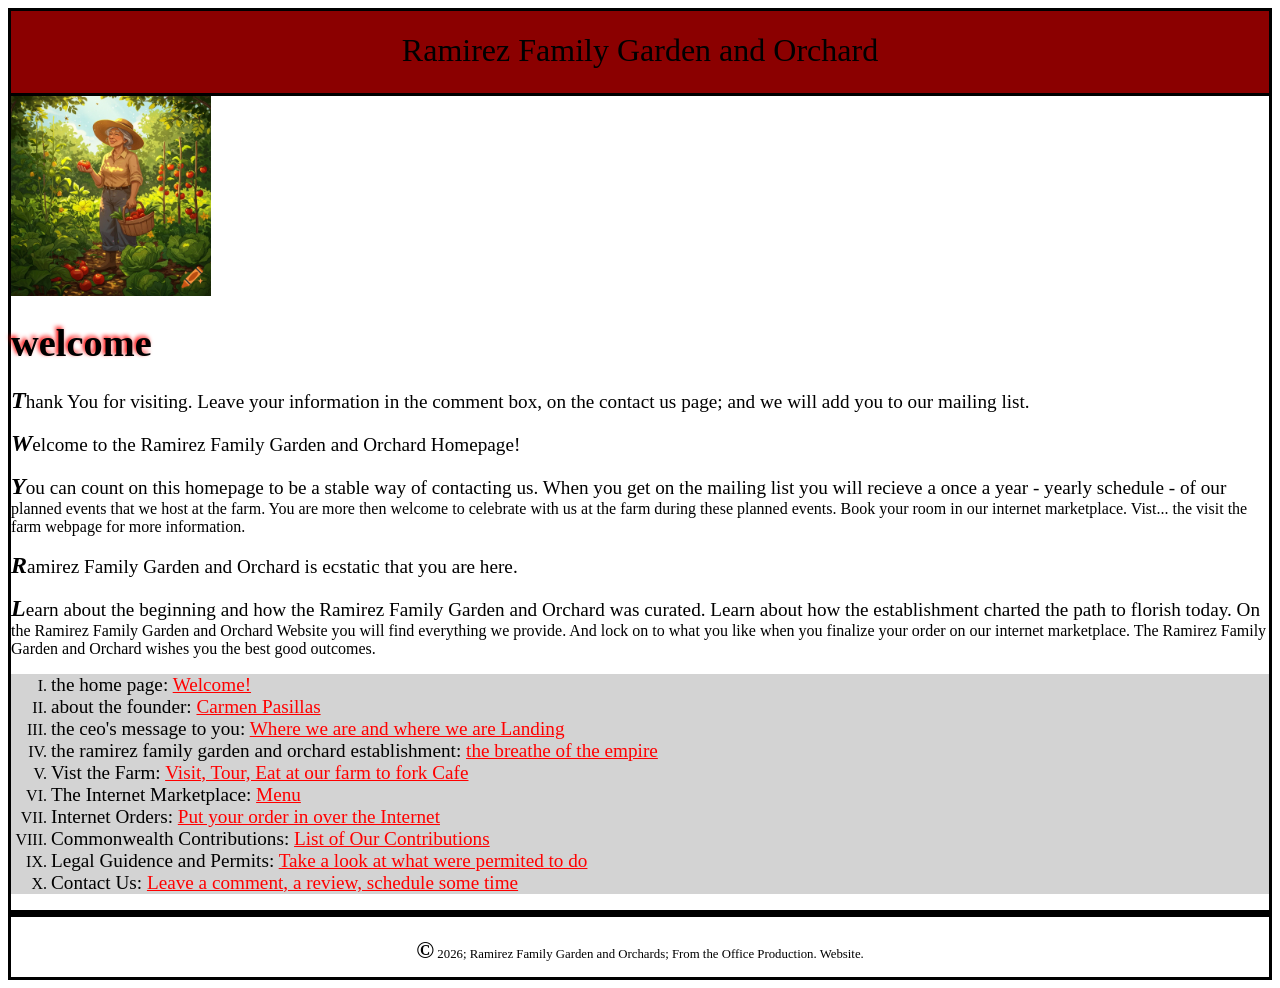
<file: index.html>
<!DOCTYPE html>

<!--
    Description: The Ramirez Family Garden and Orchard' Website
    Author:     Miguel Angel Ramirez
-->

<html lang="en">
<head>
    <meta charset="UTF-8">
    <meta name="viewport" content="width=device-width, initial-scale=1.0">
    <title> Homepage </title>
    <link rel="stylesheet" href="/main.css">
    <link rel="icon" href="officiallogo.png">
    <meta name="description" content="The Ramirez Family and Garden Website">
</head>
<body>
    <header>  
        Ramirez Family Garden and Orchard
    </header>

    <main>
        <img src="images/officiallogo.png" alt=" official logo" height="200" >  
        
        <h1>
            welcome
        </h1>

        
        <p> Thank You for visiting. Leave your information in the comment box, on the contact us page; 
            and we will add you to our mailing list.   
        <p>
        <p> Welcome to the Ramirez Family Garden and Orchard Homepage! 
        <p>
        <p> You can count on this homepage to be a stable way of contacting us. 
            When you get on the mailing list you will recieve a once a year - yearly schedule - 
            of our planned events that we host at the farm. 
            You are more then welcome to celebrate with us at the farm during these planned events.
            Book your room in our internet marketplace. 
            Vist... the visit the farm webpage for more information.
        </p>
        <p>
            Ramirez Family Garden and Orchard is ecstatic that you are here. 
        </p>
        <p> Learn about the beginning and how the Ramirez Family Garden and Orchard was curated. 
            Learn about how the establishment charted the path to florish today.    
            On the Ramirez Family Garden and Orchard Website you will find everything we provide.
            And lock on to what you like when you finalize your order on our internet marketplace.
            The Ramirez Family Garden and Orchard wishes you the best good outcomes. 


        </p>





        <nav>
            <ul>
                <li> the home page: <a href="webpage1thehomepage.html"> Welcome! </a></li>
                <li> about the founder: <a href="webpage2aboutthefounder.html"> Carmen Pasillas </a></li>
                <li> the ceo's message to you: <a href="webpage3theceomessage.html"> Where we are and where we are Landing </a></li>
                <li> the ramirez family garden and orchard establishment: <a href="webpage4theramirezfamilygardenandorchards.html"> the breathe of the empire </a></li>
                <li> Vist the Farm: <a href="webpage5visittheramirezfamilygardenandorchardsfarm.html"> Visit, Tour, Eat at our farm to fork Cafe </a></li>
                <li> The Internet Marketplace: <a href="webpage6productandmerchandise.html"> Menu </a></li>
                <li> Internet Orders: <a href="webpage7purchaseontheinternetmarketplace.html"> Put your order in over the Internet </a></li>
                <li> Commonwealth Contributions: <a href="webpage8donationsandcharitypage.html"> List of Our Contributions </a></li>
                <li> Legal Guidence and Permits: <a href="webpage9legalguidence.html"> Take a look at what were permited to do </a></li>
                <li> Contact Us: <a href="webpage10thecontactuspage.html"> Leave a comment, a review, schedule some time </a></li>
            </ul>

        </nav>



    </main>


    <footer>
        <p>
            &copy; 2026; Ramirez Family Garden and Orchards; From the Office Production. Website.  
        </p>
    </footer>
    
</body>
</html>
</file>
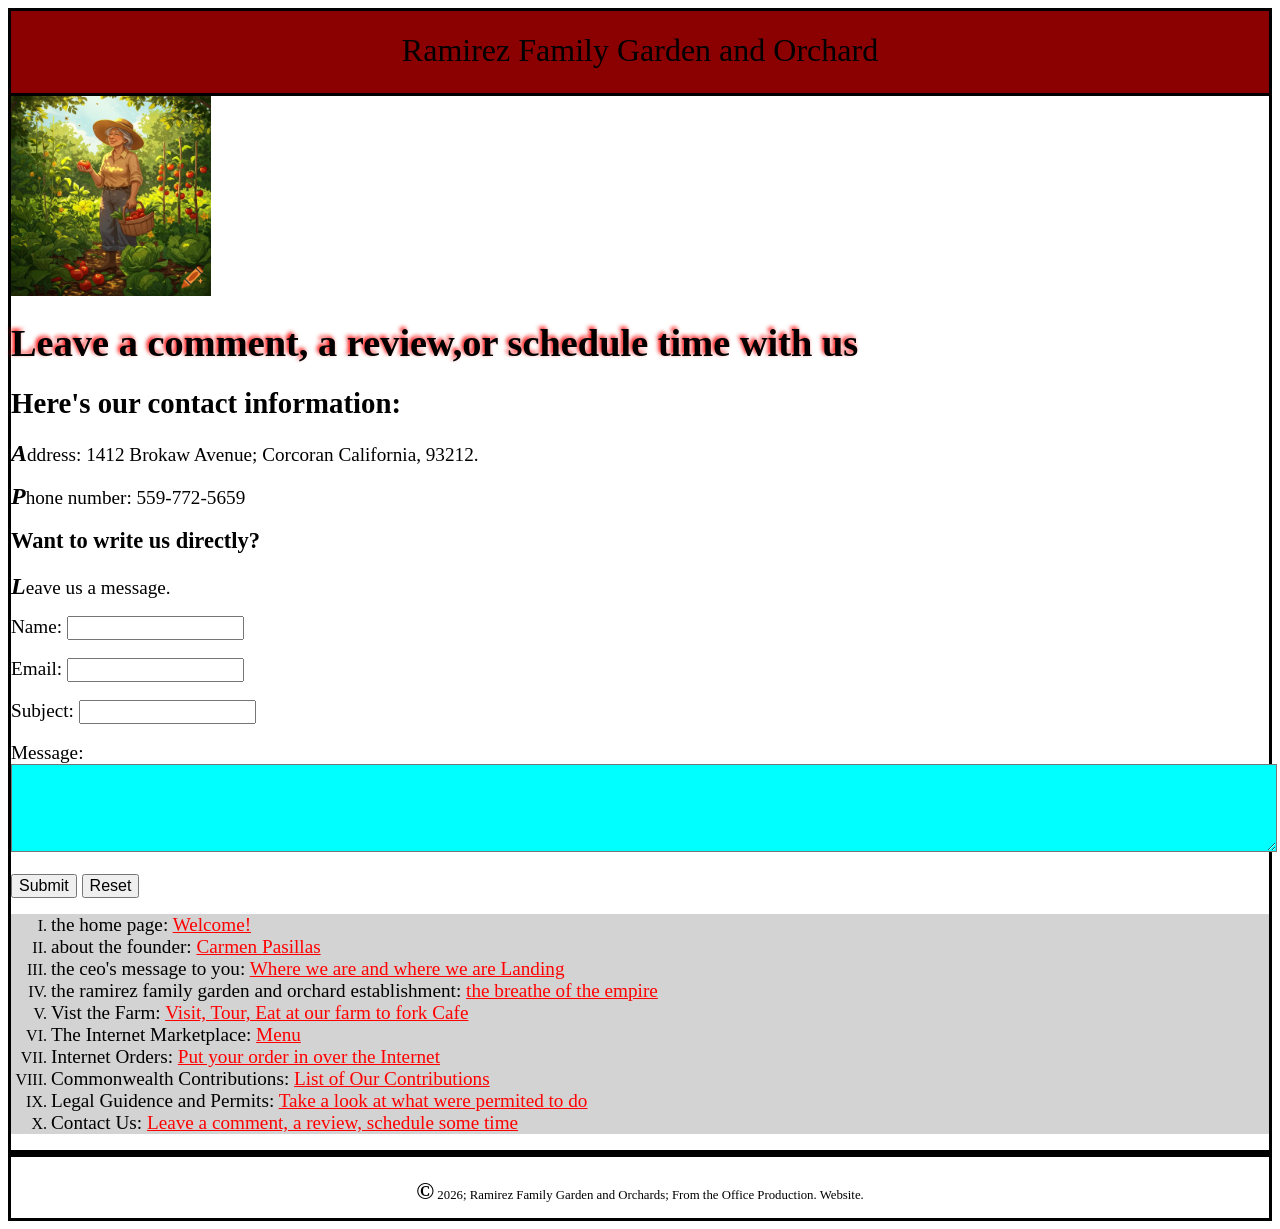
<file: webpage10thecontactuspage.html>
<!DOCTYPE html>

<!--
    Description: The Ramirez Family Garden and Orchard' Website
    Author:     Miguel Angel Ramirez
-->

<html lang="en">
<head>
    <meta charset="UTF-8">
    <meta name="viewport" content="width=device-width, initial-scale=1.0">
    <title>ContactUs</title>
    <link rel="stylesheet" href="/main.css">
    <link rel="icon" href="officiallogo.png">
    <meta name="description" content="The Ramirez Family and Garden Website">
</head>
<body>
        <header>
        Ramirez Family Garden and Orchard
    </header>


    <main>
        <img src="images/officiallogo.png" alt=" official logo" height="200" >  
        

    <h1>
        Leave a comment, a review,or schedule time with us 
    </h1>
    <h2> 
        Here's our contact information:
    </h2>
    <p>
        Address: 1412 Brokaw Avenue; Corcoran California, 93212.
    </p>
    <p>
        Phone number: 559-772-5659
    </p>

    <h3> Want to write us directly? </h3>

    <p> Leave us a message.  
        <form action="submit.html" method="post">
            <div>
                <label for="name">Name:</label>
                <input type="text" id="name" name="name" required><br><br>
            </div>
            <div>
                <label for="email">Email:</label>
                <input type="email" id="email" name="email" required><br><br>
            </div>
            <div>
                <label for="subject">Subject:</label>
                <input type="text" id="subject" name="subject" required><br><br>
            </div>               
            <div>
                <label for="message"> Message:</label><br>
                <textarea id="message" name="message" rows="4" cols="50" required></textarea><br><br>
            </div>
            <div>
                <input type="submit" value="Submit">
                <input type="reset" value="Reset">  
            </div>
        </form>
    
    
    
    
    
    </p>








        <nav>
            <ul>
                <li> the home page: <a href="index.html"> Welcome! </a></li>
                <li> about the founder: <a href="webpage2aboutthefounder.html"> Carmen Pasillas </a></li>
                <li> the ceo's message to you: <a href="webpage3theceomessage.html"> Where we are and where we are Landing </a></li>
                <li> the ramirez family garden and orchard establishment: <a href="webpage4theramirezfamilygardenandorchards.html"> the breathe of the empire </a></li>
                <li> Vist the Farm: <a href="webpage5visittheramirezfamilygardenandorchardsfarm.html"> Visit, Tour, Eat at our farm to fork Cafe </a></li>
                <li> The Internet Marketplace: <a href="webpage6productandmerchandise.html"> Menu </a></li>
                <li> Internet Orders: <a href="webpage7purchaseontheinternetmarketplace.html"> Put your order in over the Internet </a></li>
                <li> Commonwealth Contributions: <a href="webpage8donationsandcharitypage.html"> List of Our Contributions </a></li>
                <li> Legal Guidence and Permits: <a href="webpage9legalguidence.html"> Take a look at what were permited to do </a></li>
                <li> Contact Us: <a href="webpage10thecontactuspage.html"> Leave a comment, a review, schedule some time </a></li>
            </ul>
        </nav>














    </main>


    <footer>
        <p>
            &copy; 2026; Ramirez Family Garden and Orchards; From the Office Production. Website.  
        </p>
    </footer>




    
</body>
</html>
</file>
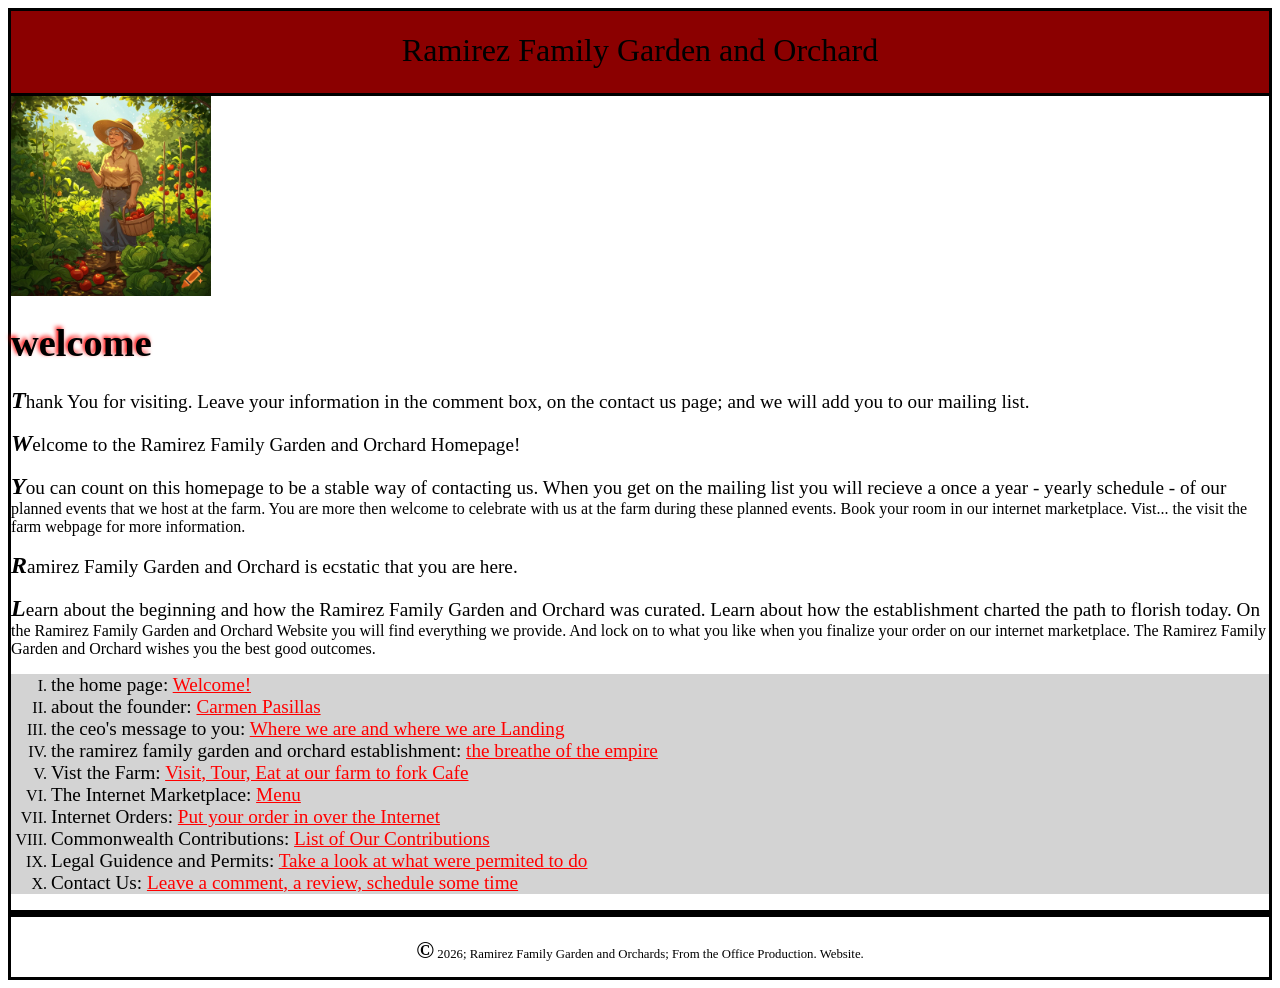
<file: webpage1thehomepage.html>
<!DOCTYPE html>
<html lang="en">
<head>
    <meta charset="UTF-8">
    <meta name="viewport" content="width=device-width, initial-scale=1.0">
    <title> Homepage </title>
    <link rel="stylesheet" href="/main.css">
    <link rel="icon" href="officiallogo.png">
    <meta name="description" content="The Ramirez Family and Garden Website">
</head>
<body>
    <header>  
        Ramirez Family Garden and Orchard
    </header>

    <main>
        <img src="images/officiallogo.png" alt=" official logo" height="200" >  
        
        <h1>
            welcome
        </h1>
        
        <p> Thank You for visiting. Leave your information in the comment box, on the contact us page; 
            and we will add you to our mailing list.   
        <p>
        <p> Welcome to the Ramirez Family Garden and Orchard Homepage! 
        <p>
        <p> You can count on this homepage to be a stable way of contacting us. 
            When you get on the mailing list you will recieve a once a year - yearly schedule - 
            of our planned events that we host at the farm. 
            You are more then welcome to celebrate with us at the farm during these planned events.
            Book your room in our internet marketplace. 
            Vist... the visit the farm webpage for more information.
        </p>
        <p>
            Ramirez Family Garden and Orchard is ecstatic that you are here. 
        </p>
        <p> Learn about the beginning and how the Ramirez Family Garden and Orchard was curated. 
            Learn about how the establishment charted the path to florish today.    
            On the Ramirez Family Garden and Orchard Website you will find everything we provide.
            And lock on to what you like when you finalize your order on our internet marketplace.
            The Ramirez Family Garden and Orchard wishes you the best good outcomes. 


        </p>






        <nav>
            <ul>
                <li> the home page: <a href="webpage1thehomepage.html"> Welcome! </a></li>
                <li> about the founder: <a href="webpage2aboutthefounder.html"> Carmen Pasillas </a></li>
                <li> the ceo's message to you: <a href="webpage3theceomessage.html"> Where we are and where we are Landing </a></li>
                <li> the ramirez family garden and orchard establishment: <a href="webpage4theramirezfamilygardenandorchards.html"> the breathe of the empire </a></li>
                <li> Vist the Farm: <a href="webpage5visittheramirezfamilygardenandorchardsfarm.html"> Visit, Tour, Eat at our farm to fork Cafe </a></li>
                <li> The Internet Marketplace: <a href="webpage6productandmerchandise.html"> Menu </a></li>
                <li> Internet Orders: <a href="webpage7purchaseontheinternetmarketplace.html"> Put your order in over the Internet </a></li>
                <li> Commonwealth Contributions: <a href="webpage8donationsandcharitypage.html"> List of Our Contributions </a></li>
                <li> Legal Guidence and Permits: <a href="webpage9legalguidence.html"> Take a look at what were permited to do </a></li>
                <li> Contact Us: <a href="webpage10thecontactuspage.html"> Leave a comment, a review, schedule some time </a></li>
            </ul>

        </nav>




    </main>


    <footer>
        <p>
            &copy; 2026; Ramirez Family Garden and Orchards; From the Office Production. Website.  
        </p>
    </footer>
    
</body>
</html>
</file>
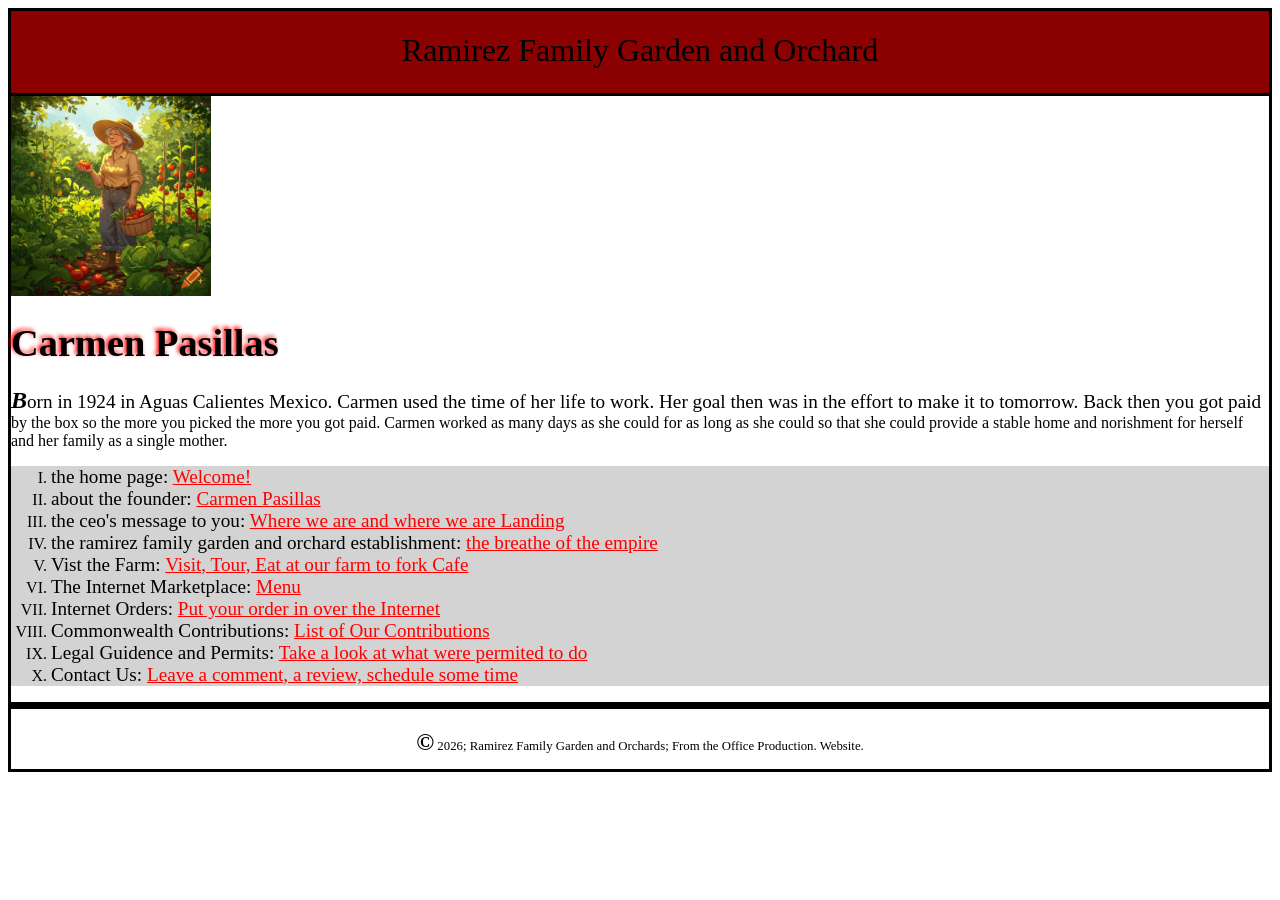
<file: webpage2aboutthefounder.html>
<!DOCTYPE html>

<!--
    Description: The Ramirez Family Garden and Orchard' Website
    Author:     Miguel Angel Ramirez
-->

<html lang="en">
<head>
    <meta charset="UTF-8">
    <meta name="viewport" content="width=device-width, initial-scale=1.0">
    <title> The Founder </title>
    <link rel="stylesheet" href="/main.css">
    <link rel="icon" href="officiallogo.png">
    <meta name="description" content="The Ramirez Family and Garden Website">
</head>
<body>
        <header>
        Ramirez Family Garden and Orchard
    </header>


    <main>
     

        <img src="images/officiallogo.png" alt=" official logo" height="200" >  

        <h1> Carmen Pasillas </h1>

        <p> Born in 1924 in Aguas Calientes Mexico. 
            Carmen used the time of her life to work. Her goal then was in the effort to make it to tomorrow.
            Back then you got paid by the box so the more you picked the more you got paid. 
            Carmen worked as many days as she could for as long as she could so that she could provide a stable home and norishment for herself and her family as a single mother.
        </p>
        <p> 

        </p>





        <nav>
            <ul>
                <li> the home page: <a href="index.html"> Welcome! </a></li>
                <li> about the founder: <a href="webpage2aboutthefounder.html"> Carmen Pasillas </a></li>
                <li> the ceo's message to you: <a href="webpage3theceomessage.html"> Where we are and where we are Landing </a></li>
                <li> the ramirez family garden and orchard establishment: <a href="webpage4theramirezfamilygardenandorchards.html"> the breathe of the empire </a></li>
                <li> Vist the Farm: <a href="webpage5visittheramirezfamilygardenandorchardsfarm.html"> Visit, Tour, Eat at our farm to fork Cafe </a></li>
                <li> The Internet Marketplace: <a href="webpage6productandmerchandise.html"> Menu </a></li>
                <li> Internet Orders: <a href="webpage7purchaseontheinternetmarketplace.html"> Put your order in over the Internet </a></li>
                <li> Commonwealth Contributions: <a href="webpage8donationsandcharitypage.html"> List of Our Contributions </a></li>
                <li> Legal Guidence and Permits: <a href="webpage9legalguidence.html"> Take a look at what were permited to do </a></li>
                <li> Contact Us: <a href="webpage10thecontactuspage.html"> Leave a comment, a review, schedule some time </a></li>
            </ul>
        </nav>




    </main>


    <footer>
        <p>
            &copy; 2026; Ramirez Family Garden and Orchards; From the Office Production. Website.  
        </p>
    </footer>

    
</body>
</html>
</file>
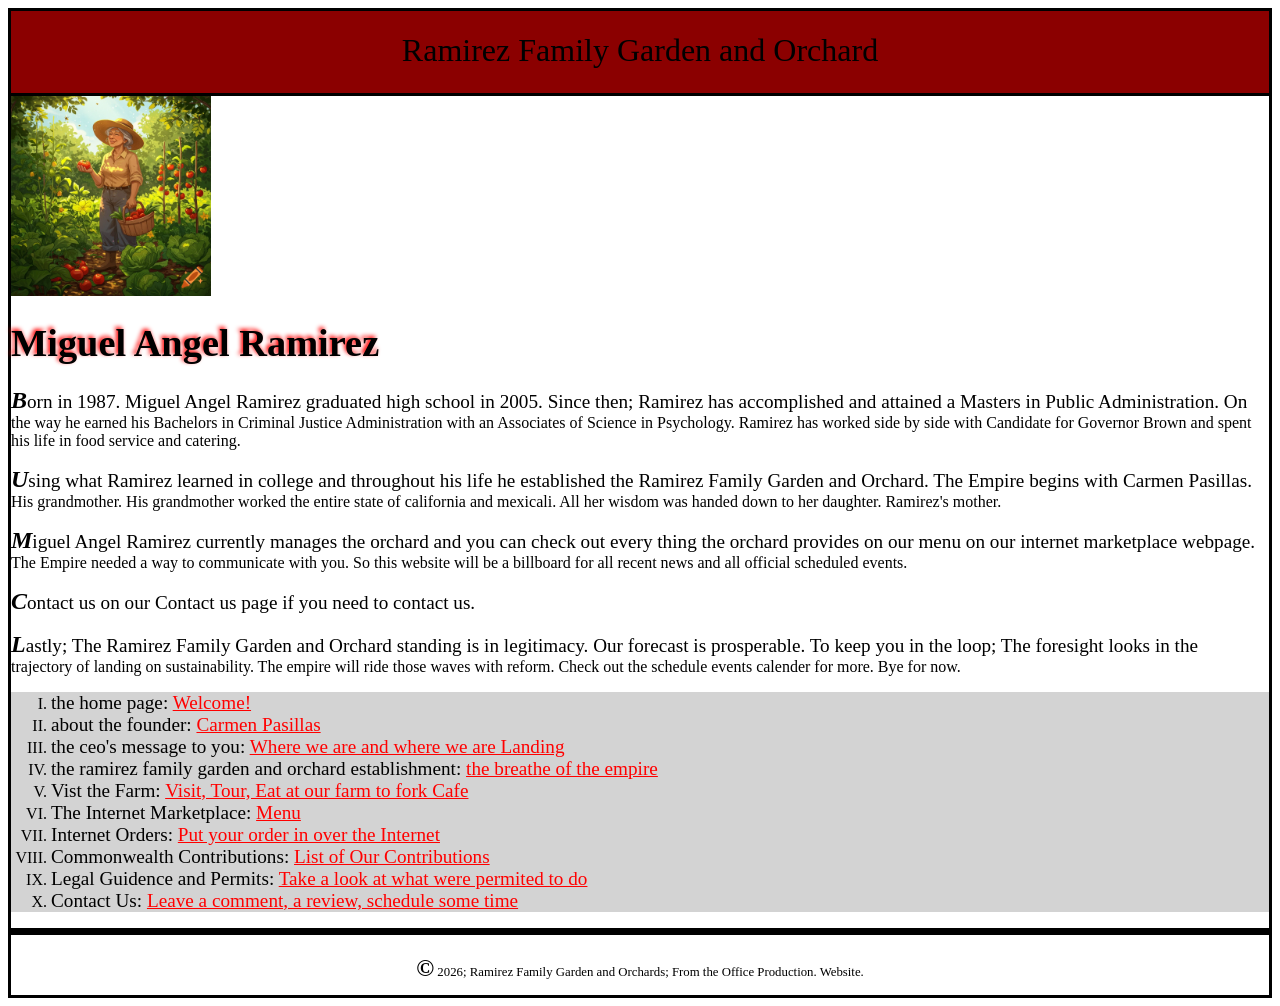
<file: webpage3theceomessage.html>
<!DOCTYPE html>

<!--
    Description: The Ramirez Family Garden and Orchard' Website
    Author:     Miguel Angel Ramirez
-->

<html lang="en">
<head>
    <meta charset="UTF-8">
    <meta name="viewport" content="width=device-width, initial-scale=1.0">
    <title>From the CEO </title>
    <link rel="stylesheet" href="/main.css">
    <link rel="icon" href="officiallogo.png">
    <meta name="description" content="The Ramirez Family and Garden Website">
</head>
<body>

    <header>
        Ramirez Family Garden and Orchard
    </header>


    <main>
        <img src="images/officiallogo.png" alt=" official logo" height="200" >  
    
        <h1>
            Miguel Angel Ramirez 
        </h1>
        <p>
            Born in 1987. Miguel Angel Ramirez graduated high school in 2005.
            Since then; Ramirez has accomplished and attained a Masters in Public Administration. 
            On the way he earned his Bachelors in Criminal Justice Administration with an Associates of Science in Psychology.
            Ramirez has worked side by side with Candidate for Governor Brown 
            and spent his life in food service and catering. 

        </p>
        <p>
            Using what Ramirez learned in college and throughout his life he established the Ramirez Family Garden and Orchard. 
            The Empire begins with Carmen Pasillas. His grandmother.
            His grandmother worked the entire state of california and mexicali. All her wisdom was handed down to her daughter. 
            Ramirez's mother.    
        </p>
        <p>
            Miguel Angel Ramirez currently manages the orchard and you can check out every thing the orchard provides on our menu on our internet marketplace webpage.
            The Empire needed a way to communicate with you. So this website will be a billboard for all recent news and all official scheduled events.   
        </p>
        <p>
            Contact us on our Contact us page if you need to contact  us.
        </p>
        <p>
            Lastly; 
            The Ramirez Family Garden and Orchard standing is in legitimacy. Our forecast is prosperable. 
            To keep you in the loop;
            The foresight looks in the trajectory of landing on sustainability.
            The empire will ride those waves with reform. Check out the schedule events calender for more. Bye for now. 

        </p>




        <nav>
            <ul>
                <li> the home page: <a href="index.html"> Welcome! </a></li>
                <li> about the founder: <a href="webpage2aboutthefounder.html"> Carmen Pasillas </a></li>
                <li> the ceo's message to you: <a href="webpage3theceomessage.html"> Where we are and where we are Landing </a></li>
                <li> the ramirez family garden and orchard establishment: <a href="webpage4theramirezfamilygardenandorchards.html"> the breathe of the empire </a></li>
                <li> Vist the Farm: <a href="webpage5visittheramirezfamilygardenandorchardsfarm.html"> Visit, Tour, Eat at our farm to fork Cafe </a></li>
                <li> The Internet Marketplace: <a href="webpage6productandmerchandise.html"> Menu </a></li>
                <li> Internet Orders: <a href="webpage7purchaseontheinternetmarketplace.html"> Put your order in over the Internet </a></li>
                <li> Commonwealth Contributions: <a href="webpage8donationsandcharitypage.html"> List of Our Contributions </a></li>
                <li> Legal Guidence and Permits: <a href="webpage9legalguidence.html"> Take a look at what were permited to do </a></li>
                <li> Contact Us: <a href="webpage10thecontactuspage.html"> Leave a comment, a review, schedule some time </a></li>
            </ul>
        </nav>




    </main>


    <footer>
        <p>
            &copy; 2026; Ramirez Family Garden and Orchards; From the Office Production. Website.  
        </p>
    </footer>




    
</body>
</html>
</file>
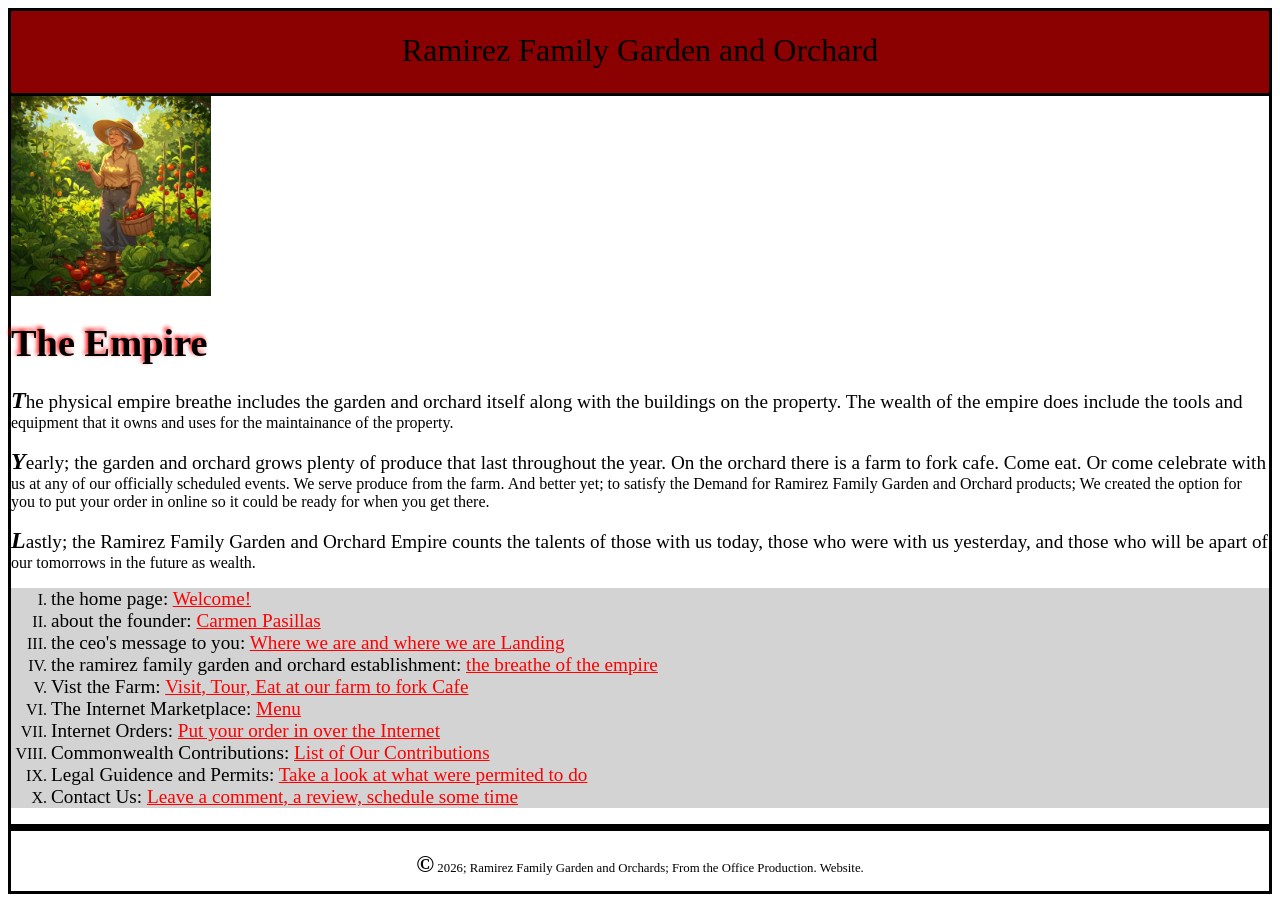
<file: webpage4theramirezfamilygardenandorchards.html>
<!DOCTYPE html>

<!--
    Description: The Ramirez Family Garden and Orchard' Website
    Author:     Miguel Angel Ramirez
-->

<html lang="en">
<head>
    <meta charset="UTF-8">
    <meta name="viewport" content="width=device-width, initial-scale=1.0">
    <title>About Us </title>
    <link rel="stylesheet" href="/main.css">
    <link rel="icon" href="officiallogo.png">
    <meta name="description" content="The Ramirez Family and Garden Website">
</head>
<body>

        <header>
        Ramirez Family Garden and Orchard
    </header>


    <main>
        <img src="images/officiallogo.png" alt=" official logo" height="200" >  
        
        <h1>
            The Empire
        </h1>
        <p>
            The physical empire breathe includes the garden and orchard itself along with the buildings on the property. 
            The wealth of the empire does include the tools and equipment that it owns and uses for the maintainance of the property.  
        </p>
        <p>
            Yearly; the garden and orchard grows plenty of produce that last throughout the year.
            On the orchard there is a farm to fork cafe. Come eat.
            Or come celebrate with us at any of our officially scheduled events. We serve produce from the farm. 
            And better yet;
            to satisfy the Demand for Ramirez Family Garden and Orchard products; 
            We created the option for you to put your order in online so it could be ready for when you get there. 
        </p>
        <p>
            Lastly; the Ramirez Family Garden and Orchard Empire counts the talents of those with us today, 
            those who were with us yesterday, and those who will be apart of our tomorrows in the future as wealth.  
        </p>







        <nav>
            <ul>
                <li> the home page: <a href="index.html"> Welcome! </a></li>
                <li> about the founder: <a href="webpage2aboutthefounder.html"> Carmen Pasillas </a></li>
                <li> the ceo's message to you: <a href="webpage3theceomessage.html"> Where we are and where we are Landing </a></li>
                <li> the ramirez family garden and orchard establishment: <a href="webpage4theramirezfamilygardenandorchards.html"> the breathe of the empire </a></li>
                <li> Vist the Farm: <a href="webpage5visittheramirezfamilygardenandorchardsfarm.html"> Visit, Tour, Eat at our farm to fork Cafe </a></li>
                <li> The Internet Marketplace: <a href="webpage6productandmerchandise.html"> Menu </a></li>
                <li> Internet Orders: <a href="webpage7purchaseontheinternetmarketplace.html"> Put your order in over the Internet </a></li>
                <li> Commonwealth Contributions: <a href="webpage8donationsandcharitypage.html"> List of Our Contributions </a></li>
                <li> Legal Guidence and Permits: <a href="webpage9legalguidence.html"> Take a look at what were permited to do </a></li>
                <li> Contact Us: <a href="webpage10thecontactuspage.html"> Leave a comment, a review, schedule some time </a></li>
            </ul>
        </nav>




    </main>


    <footer>
        <p>
            &copy; 2026; Ramirez Family Garden and Orchards; From the Office Production. Website.  
        </p>
    </footer>

    
</body>
</html>
</file>
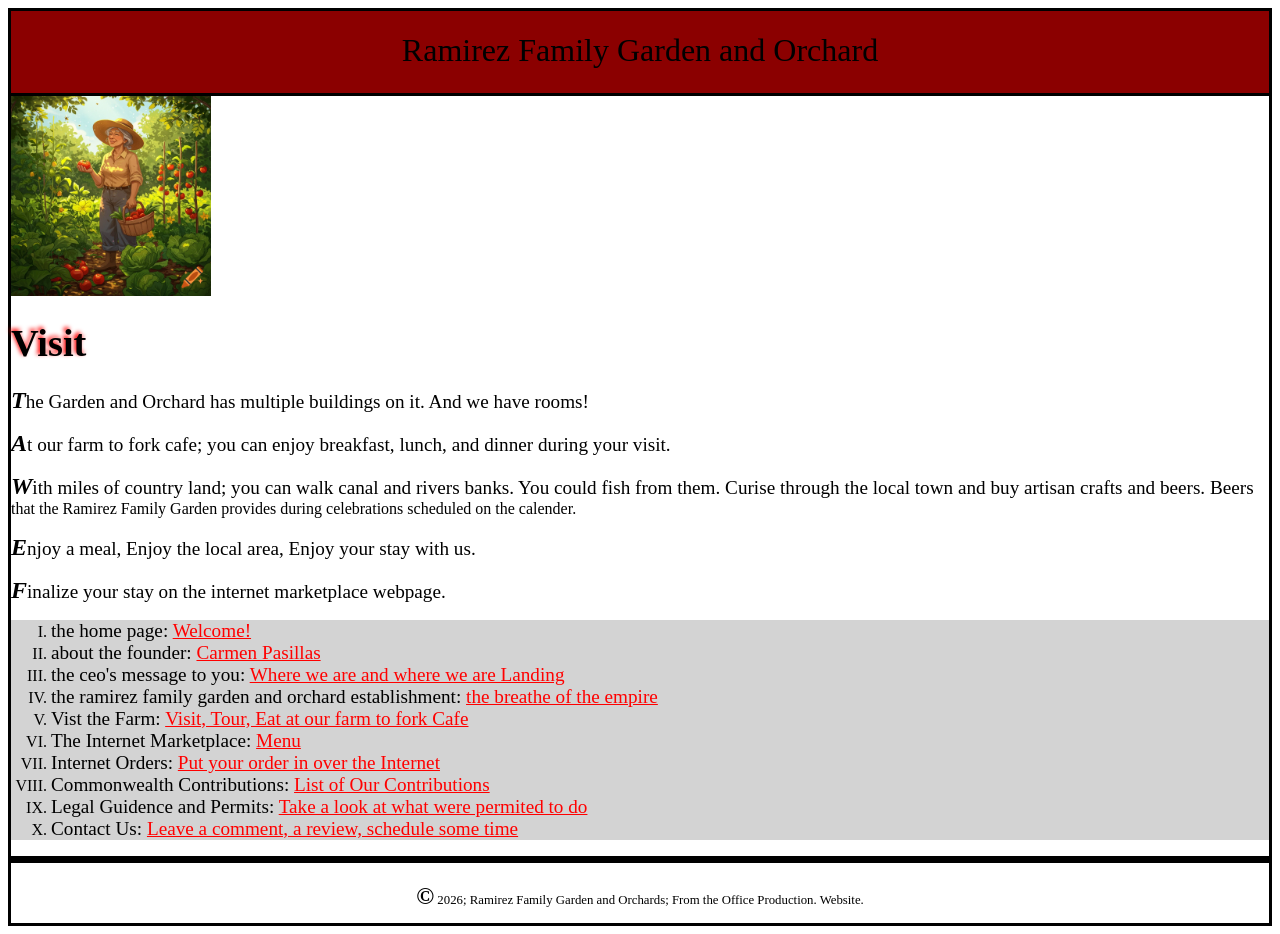
<file: webpage5visittheramirezfamilygardenandorchardsfarm.html>
<!DOCTYPE html>

<!--
    Description: The Ramirez Family Garden and Orchard' Website
    Author:     Miguel Angel Ramirez
-->
    
<html lang="en">
<head>
    <meta charset="UTF-8">
    <meta name="viewport" content="width=device-width, initial-scale=1.0">
    <title>Visit the farm</title>
    <link rel="stylesheet" href="/main.css">
    <link rel="icon" href="officiallogo.png">
    <meta name="description" content="The Ramirez Family and Garden Website">
</head>
<body>

        <header>
        Ramirez Family Garden and Orchard
    </header>


    <main>
        <img src="images/officiallogo.png" alt=" official logo" height="200" >  
        
        <h1>
            Visit
        </h1>

        <p>
            The Garden and Orchard has multiple buildings on it. And we have rooms!
        </p>
        <p>
            At our farm to fork cafe; you can enjoy breakfast, lunch, and dinner during your visit. 
        </p>
        <p>
            With miles of country land; you can walk canal and rivers banks. 
            You could fish from them. Curise through the local town and buy artisan crafts and beers. 
            Beers that the Ramirez Family Garden provides during celebrations scheduled on the calender.    
        </p>
        <p>
            Enjoy a meal, Enjoy the local area, Enjoy your stay with us.
        </p>
        <p>
            Finalize your stay on the internet marketplace webpage. 
        </p>


        <nav>
            <ul>
                <li> the home page: <a href="index.html"> Welcome! </a></li>
                <li> about the founder: <a href="webpage2aboutthefounder.html"> Carmen Pasillas </a></li>
                <li> the ceo's message to you: <a href="webpage3theceomessage.html"> Where we are and where we are Landing </a></li>
                <li> the ramirez family garden and orchard establishment: <a href="webpage4theramirezfamilygardenandorchards.html"> the breathe of the empire </a></li>
                <li> Vist the Farm: <a href="webpage5visittheramirezfamilygardenandorchardsfarm.html"> Visit, Tour, Eat at our farm to fork Cafe </a></li>
                <li> The Internet Marketplace: <a href="webpage6productandmerchandise.html"> Menu </a></li>
                <li> Internet Orders: <a href="webpage7purchaseontheinternetmarketplace.html"> Put your order in over the Internet </a></li>
                <li> Commonwealth Contributions: <a href="webpage8donationsandcharitypage.html"> List of Our Contributions </a></li>
                <li> Legal Guidence and Permits: <a href="webpage9legalguidence.html"> Take a look at what were permited to do </a></li>
                <li> Contact Us: <a href="webpage10thecontactuspage.html"> Leave a comment, a review, schedule some time </a></li>
            </ul>

        </nav>




    </main>


    <footer>
        <p>
            &copy; 2026; Ramirez Family Garden and Orchards; From the Office Production. Website.  
        </p>
    </footer>

    
</body>
</html>
</file>
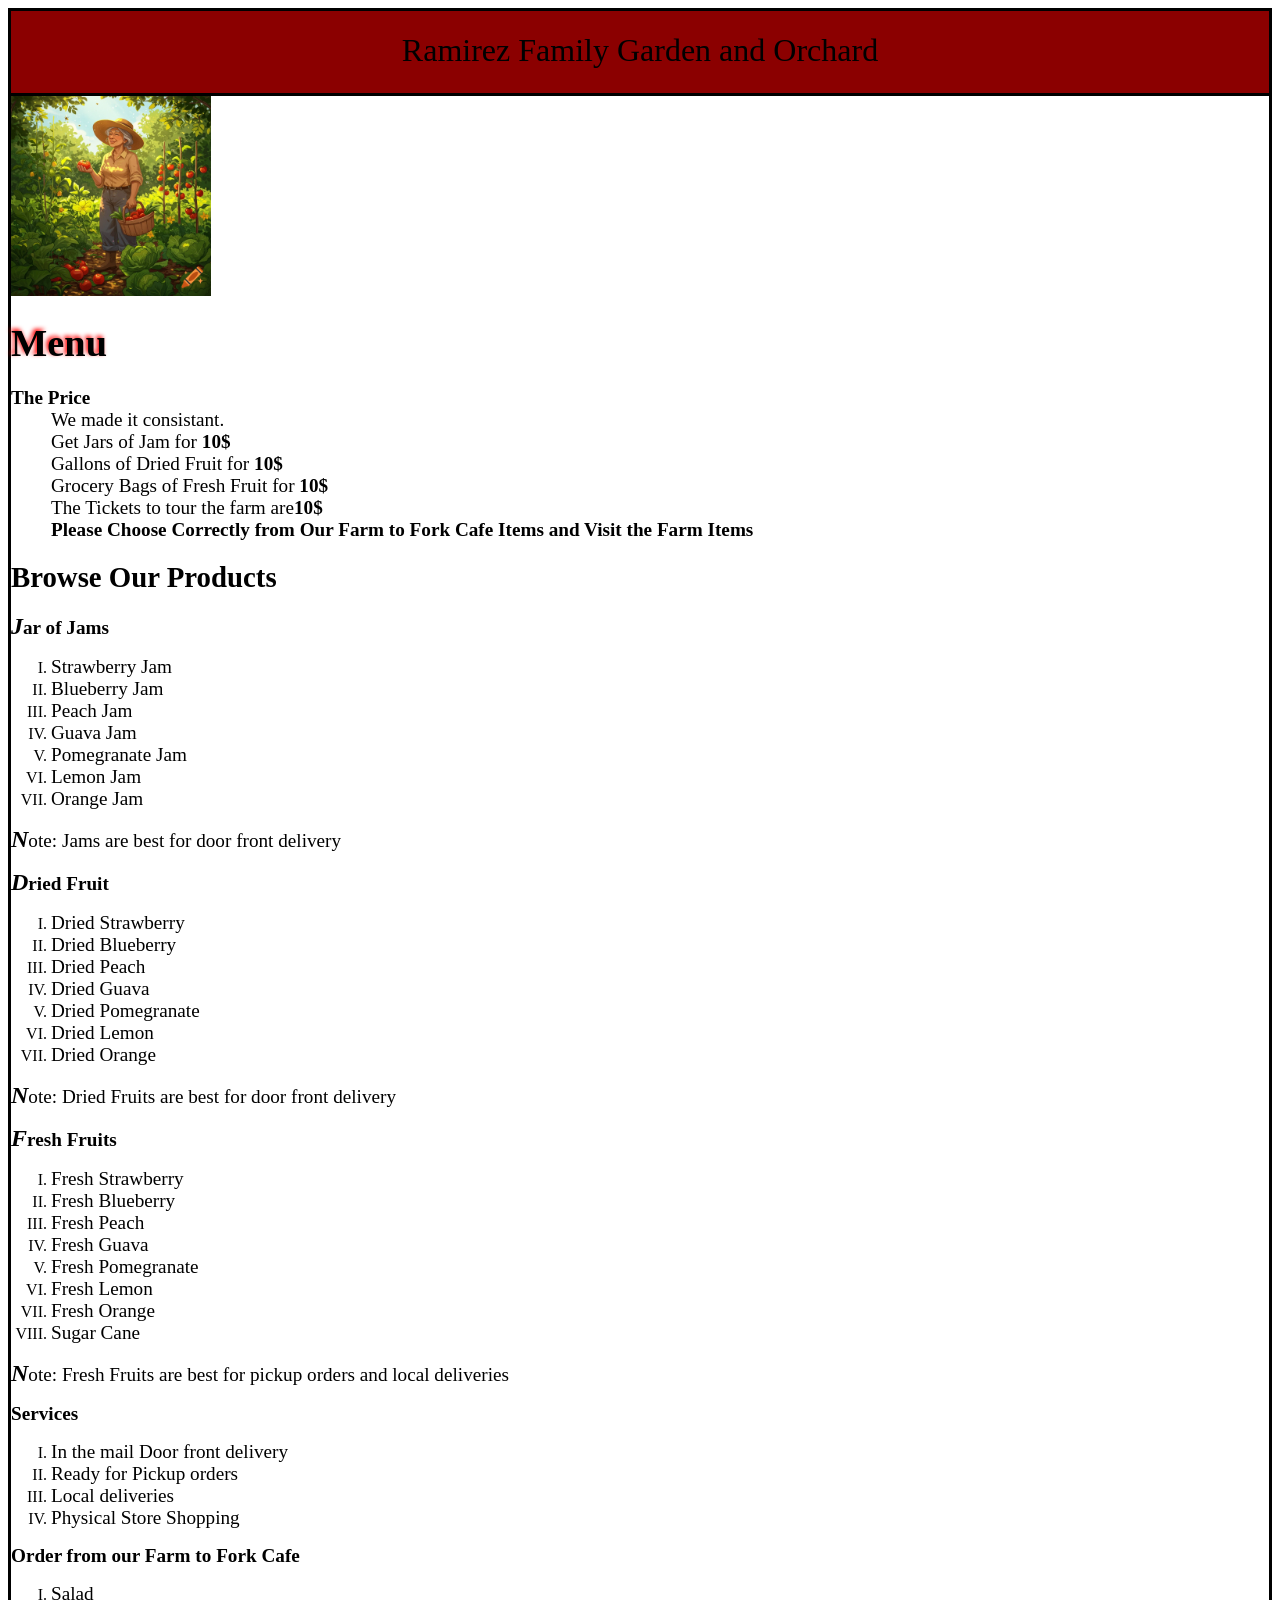
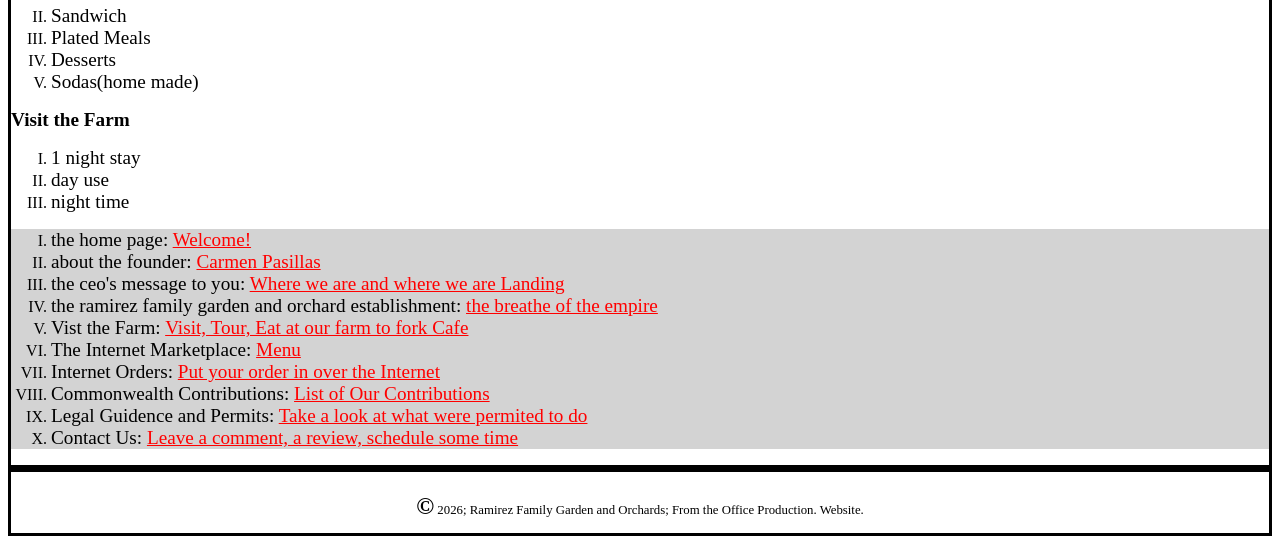
<file: webpage6productandmerchandise.html>
<!DOCTYPE html>

<!--
    Description: The Ramirez Family Garden and Orchard' Website
    Author:     Miguel Angel Ramirez
-->

<html lang="en">
<head>
    <meta charset="UTF-8">
    <meta name="viewport" content="width=device-width, initial-scale=1.0">
    <title>Menu</title>
    <link rel="stylesheet" href="/main.css">
    <link rel="icon" href="officiallogo.png">
    <meta name="description" content="The Ramirez Family and Garden Website">
</head>
<body>
        <header>
        Ramirez Family Garden and Orchard
    </header>


    <main>
        <img src="images/officiallogo.png" alt=" official logo" height="200" >  
        
        <h1>
            Menu 
        </h1>
        <dl>
            <dt>
                <strong>The Price</strong>
            </dt>
            <dd>
                We made it consistant. 
            </dd>
            <dd>
                Get Jars of Jam for <strong>10$</strong>
            </dd>
            <dd>
                Gallons of Dried Fruit for <strong>10$</strong>
            </dd>
            <dd>
                Grocery Bags of Fresh Fruit for <strong>10$</strong>
            </dd>
            <dd>
                The Tickets to tour the farm are<strong>10$</strong>  
            </dd>
            <dd>
                <strong>Please Choose Correctly from Our Farm to Fork Cafe Items and Visit the Farm Items</strong>
            </dd>
                
        </dl>

        <h2>Browse Our Products</h2>

            <p><Strong>Jar of Jams</Strong></p>
                
            <ul>
                <li>Strawberry Jam</li>
                <li>Blueberry Jam</li>
                <li>Peach Jam </li>
                <li>Guava Jam </li>
                <li>Pomegranate Jam</li>
                <li>Lemon Jam</li>
                <li>Orange Jam</li>
            </ul>
            <p>Note: Jams are best for door front delivery</p> 
            <p><Strong>Dried Fruit</Strong></p>
            <ul>  
                <li>Dried Strawberry</li>            
                <li>Dried Blueberry</li>
                <li>Dried Peach</li>
                <li>Dried Guava</li>
                <li>Dried Pomegranate</li>
                <li>Dried Lemon</li>
                <li>Dried Orange</li>
            </ul>
            <p>Note: Dried Fruits are best for door front delivery</p>
            <p><strong>Fresh Fruits</strong></p>
            <ul>
                <li>Fresh Strawberry</li>
                <li>Fresh Blueberry</li>
                <li>Fresh Peach</li>
                <li>Fresh Guava</li>
                <li>Fresh Pomegranate</li>
                <li>Fresh Lemon</li>
                <li>Fresh Orange</li>
                <li>Sugar Cane </li>
            </ul>
            <p>Note: Fresh Fruits are best for pickup orders and local deliveries</p>
        <div><strong>Services</strong></div>
        <ul>
            <li>In the mail Door front delivery</li>
            <li>Ready for Pickup orders</li>
            <li>Local deliveries</li>
            <li>Physical Store Shopping</li>
        </ul>
        <div><strong> Order from our Farm to Fork Cafe </strong></div>
        <ul>
            <li>Salad</li>
            <li>Sandwich</li>
            <li>Plated Meals</li>
            <li>Desserts</li>
            <li>Sodas(home made)</li>
        </ul>
        <div><Strong> Visit the Farm </Strong></div>
        <ul>
            <li> 1 night stay </li>
            <li> day use </li>
            <li> night time </li>
        </ul>
















        <nav>
            <ul>
                <li> the home page: <a href="index.html"> Welcome! </a></li>
                <li> about the founder: <a href="webpage2aboutthefounder.html"> Carmen Pasillas </a></li>
                <li> the ceo's message to you: <a href="webpage3theceomessage.html"> Where we are and where we are Landing </a></li>
                <li> the ramirez family garden and orchard establishment: <a href="webpage4theramirezfamilygardenandorchards.html"> the breathe of the empire </a></li>
                <li> Vist the Farm: <a href="webpage5visittheramirezfamilygardenandorchardsfarm.html"> Visit, Tour, Eat at our farm to fork Cafe </a></li>
                <li> The Internet Marketplace: <a href="webpage6productandmerchandise.html"> Menu </a></li>
                <li> Internet Orders: <a href="webpage7purchaseontheinternetmarketplace.html"> Put your order in over the Internet </a></li>
                <li> Commonwealth Contributions: <a href="webpage8donationsandcharitypage.html"> List of Our Contributions </a></li>
                <li> Legal Guidence and Permits: <a href="webpage9legalguidence.html"> Take a look at what were permited to do </a></li>
                <li> Contact Us: <a href="webpage10thecontactuspage.html"> Leave a comment, a review, schedule some time </a></li>
            </ul>

        </nav>




    </main>


    <footer>
        <p>
            &copy; 2026; Ramirez Family Garden and Orchards; From the Office Production. Website.  
        </p>
    </footer>



</body>
</html>
</file>
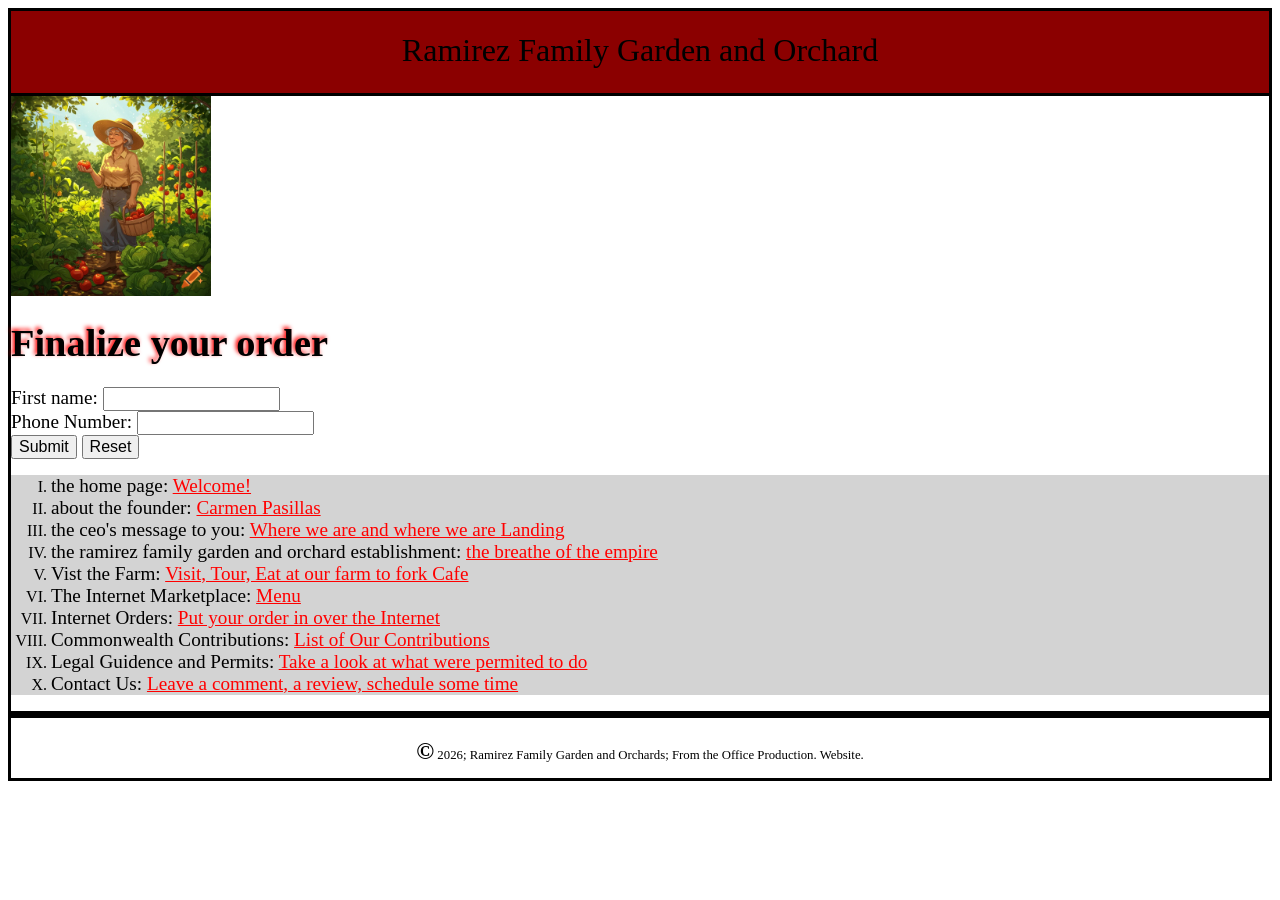
<file: webpage7purchaseontheinternetmarketplace.html>
<!DOCTYPE html>

<!--
    Description: The Ramirez Family Garden and Orchard' Website
    Author:     Miguel Angel Ramirez
-->

<html lang="en">
<head>
    <meta charset="UTF-8">
    <meta name="viewport" content="width=device-width, initial-scale=1.0">
    <title>Pay for your order</title>
    <link rel="stylesheet" href="/main.css">
    <link rel="icon" href="officiallogo.png">
    <meta name="description" content="The Ramirez Family and Garden Website">
</head>
<body>
        <header>
        Ramirez Family Garden and Orchard
    </header>


    <main>
<img src="images/officiallogo.png" alt=" official logo" height="200" >  
        
<h1> Finalize your order </h1>

<form action="submit.html" method="post">
    <div>
        <label for="first_name">First name:</label>
        <input type="text" id="first_name" name="first_name">
    </div>

    <div>
        <label for="phone"> Phone Number: </label>
        <input type="tel" id="phone"
    </div>



    <div>
        <button type="submit"> Submit </button>
        <button type="reset"> Reset </button>
    </div>
</form>





        <nav>
            <ul>
                <li> the home page: <a href="index.html"> Welcome! </a></li>
                <li> about the founder: <a href="webpage2aboutthefounder.html"> Carmen Pasillas </a></li>
                <li> the ceo's message to you: <a href="webpage3theceomessage.html"> Where we are and where we are Landing </a></li>
                <li> the ramirez family garden and orchard establishment: <a href="webpage4theramirezfamilygardenandorchards.html"> the breathe of the empire </a></li>
                <li> Vist the Farm: <a href="webpage5visittheramirezfamilygardenandorchardsfarm.html"> Visit, Tour, Eat at our farm to fork Cafe </a></li>
                <li> The Internet Marketplace: <a href="webpage6productandmerchandise.html"> Menu </a></li>
                <li> Internet Orders: <a href="webpage7purchaseontheinternetmarketplace.html"> Put your order in over the Internet </a></li>
                <li> Commonwealth Contributions: <a href="webpage8donationsandcharitypage.html"> List of Our Contributions </a></li>
                <li> Legal Guidence and Permits: <a href="webpage9legalguidence.html"> Take a look at what were permited to do </a></li>
                <li> Contact Us: <a href="webpage10thecontactuspage.html"> Leave a comment, a review, schedule some time </a></li>
            </ul>

        </nav>




    </main>


    <footer>
        <p>
            &copy; 2026; Ramirez Family Garden and Orchards; From the Office Production. Website.  
        </p>
    </footer>




</body>
</html>
</file>
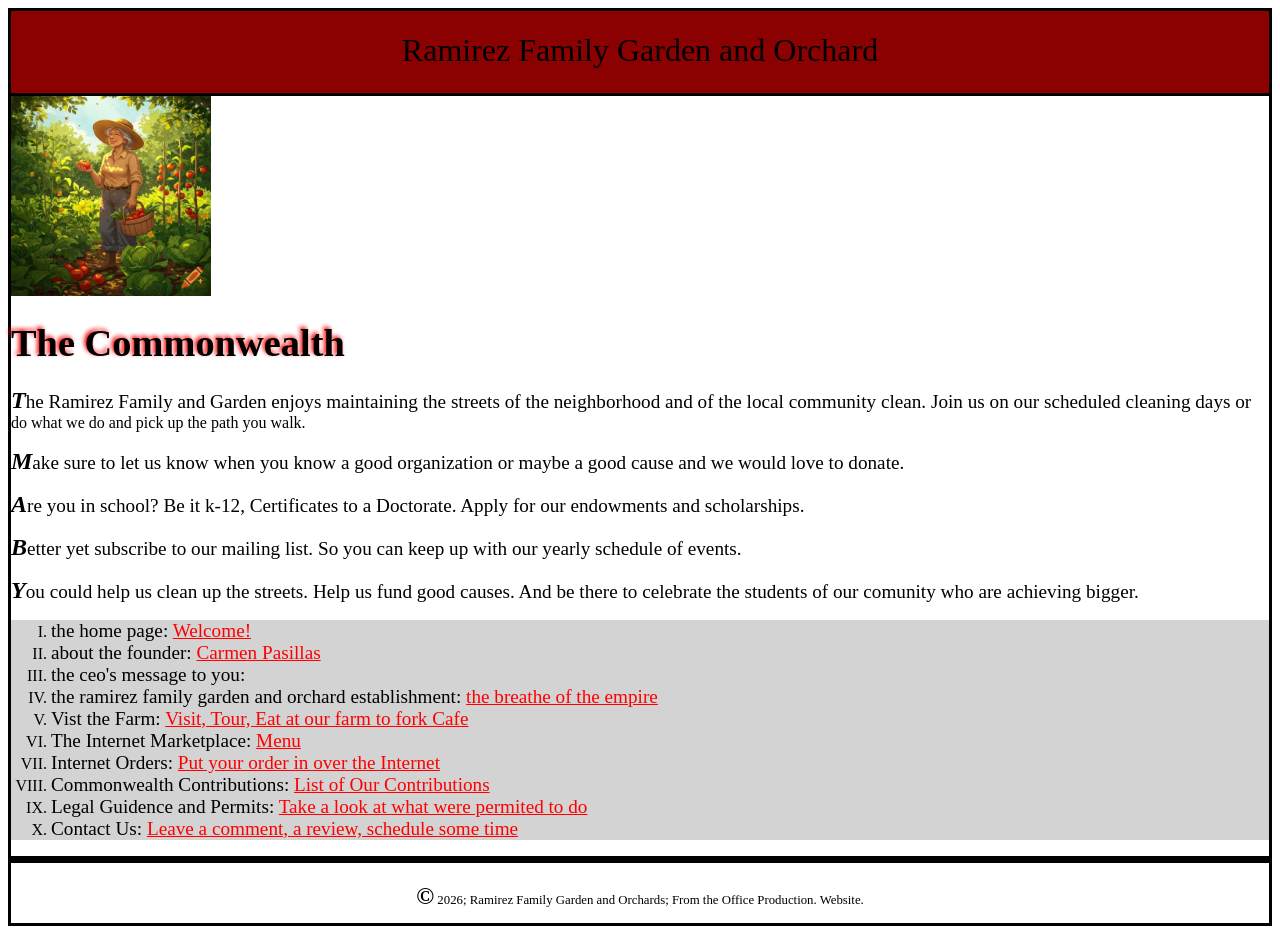
<file: webpage8donationsandcharitypage.html>
<!DOCTYPE html>

<!--
    Description: The Ramirez Family Garden and Orchard' Website
    Author:     Miguel Angel Ramirez
-->

<html lang="en">
<head>
    <meta charset="UTF-8">
    <meta name="viewport" content="width=device-width, initial-scale=1.0">
    <title>theCommonwealth</title>
    <link rel="stylesheet" href="/main.css">
    <link rel="icon" href="officiallogo.png">
    <meta name="description" content="The Ramirez Family and Garden Website">
</head>
<body>
        <header>
        Ramirez Family Garden and Orchard
    </header>


    <main>
<img src="images/officiallogo.png" alt=" official logo" height="200" >  
      
<h1>
    The Commonwealth  
</h1>

<p> 
    The Ramirez Family and Garden enjoys maintaining the streets of the neighborhood and of the local community clean.
    Join us on our scheduled cleaning days or do what we do and pick up the path you walk.
</p>
<p>
    Make sure to let us know when you know a good organization or maybe a good cause and we would love to donate. 
</p>
<p>
    Are you in school? Be it k-12, Certificates to a Doctorate. Apply for our endowments and scholarships.  
</p>
<p>
    Better yet subscribe to our mailing list.
    So you can keep up with our yearly schedule of events. 
</p>
<p>    
    You could help us clean up the streets. Help us fund good causes. 
    And be there to celebrate the students of our comunity who are achieving bigger.  
</p>

        <nav>
            <ul>
                <li> the home page: <a href="index.html"> Welcome! </a></li>
                <li> about the founder: <a href="webpage2aboutthefounder.html"> Carmen Pasillas </a></li>
                <li> the ceo's message to you: <a href="webpage3theceomessage.html"> </a></li>
                <li> the ramirez family garden and orchard establishment: <a href="webpage4theramirezfamilygardenandorchards.html"> the breathe of the empire </a></li>
                <li> Vist the Farm: <a href="webpage5visittheramirezfamilygardenandorchardsfarm.html"> Visit, Tour, Eat at our farm to fork Cafe </a></li>
                <li> The Internet Marketplace: <a href="webpage6productandmerchandise.html"> Menu </a></li>
                <li> Internet Orders: <a href="webpage7purchaseontheinternetmarketplace.html"> Put your order in over the Internet </a></li>
                <li> Commonwealth Contributions: <a href="webpage8donationsandcharitypage.html"> List of Our Contributions </a></li>
                <li> Legal Guidence and Permits: <a href="webpage9legalguidence.html"> Take a look at what were permited to do </a></li>
                <li> Contact Us: <a href="webpage10thecontactuspage.html"> Leave a comment, a review, schedule some time </a></li>
            </ul>

        </nav>




    </main>


    <footer>
        <p>
            &copy; 2026; Ramirez Family Garden and Orchards; From the Office Production. Website.  
        </p>
    </footer>



</body>
</html>
</file>
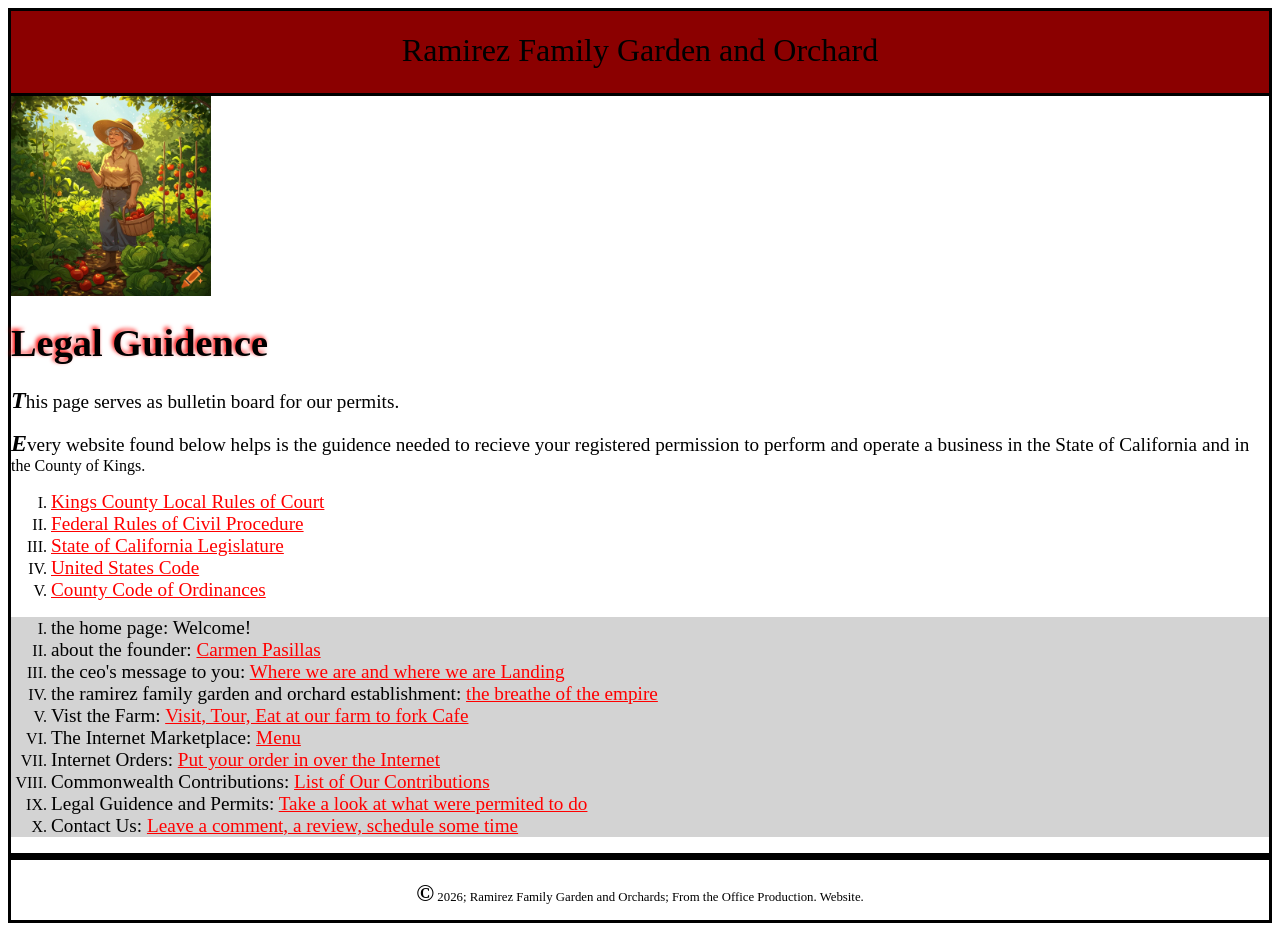
<file: webpage9legalguidence.html>
<!DOCTYPE html>

<!--
    Description: The Ramirez Family Garden and Orchard' Website
    Author:     Miguel Angel Ramirez
-->

<html lang="en">
<head>
    <meta charset="UTF-8">
    <meta name="viewport" content="width=device-width, initial-scale=1.0">
    <title>Legal Guidence</title>
    <link rel="stylesheet" href="/main.css">
    <link rel="icon" href="officiallogo.png">
    <meta name="description" content="The Ramirez Family and Garden Website">
</head>
<body>
        <header>
        Ramirez Family Garden and Orchard
    </header>


    <main>
<img src="images/officiallogo.png" alt=" official logo" height="200" >  

<h1> Legal Guidence </h1>

<p>
    This page serves as bulletin board for our permits.
</p>

<p> 
    Every website found below helps is the guidence needed to recieve your registered permission to perform and operate a business in the State of California and in the County of Kings.  
</p>
    <ul>
        <li><a href="https://www.kings.courts.ca.gov/general-information/local-rules" target="_blank"> Kings County Local Rules of Court </a>
        <li><a href="https://www.uscourts.gov/forms-rules/current-rules-practice-procedure/federal-rules-civil-procedure" target="-blank"> Federal Rules of Civil Procedure </a>
        <li><a href="https://leginfo.legislature.ca.gov/" target="_blank"> State of California Legislature </a>
        <li><a href="https://uscode.house.gov/" target="_blank"> United States Code </a>
        <li><a href="https://www.countyofkingsca.gov/services/county-code-of-ordinances-2034" target="_blank"> County Code of Ordinances </a>
    </ul>


        <nav>
            <ul>
                <li> the home page: <a href="index.html"></a> Welcome! </a></li> 
                <li> about the founder: <a href="webpage2aboutthefounder.html"> Carmen Pasillas </a></li>
                <li> the ceo's message to you: <a href="webpage3theceomessage.html"> Where we are and where we are Landing </a></li>
                <li> the ramirez family garden and orchard establishment: <a href="webpage4theramirezfamilygardenandorchards.html"> the breathe of the empire </a></li>
                <li> Vist the Farm: <a href="webpage5visittheramirezfamilygardenandorchardsfarm.html"> Visit, Tour, Eat at our farm to fork Cafe </a></li>
                <li> The Internet Marketplace: <a href="webpage6productandmerchandise.html"> Menu </a></li>
                <li> Internet Orders: <a href="webpage7purchaseontheinternetmarketplace.html"> Put your order in over the Internet </a></li>
                <li> Commonwealth Contributions: <a href="webpage8donationsandcharitypage.html"> List of Our Contributions </a></li>
                <li> Legal Guidence and Permits: <a href="webpage9legalguidence.html"> Take a look at what were permited to do </a></li>
                <li> Contact Us: <a href="webpage10thecontactuspage.html"> Leave a comment, a review, schedule some time </a></li>
            </ul>
        </nav>




    </main>


    <footer>
        <p>
            &copy; 2026; Ramirez Family Garden and Orchards; From the Office Production. Website.  
        </p>
    </footer>







</body>
</html>
</file>
<file: main.css>
/************************************************************

Description: Targeted Application using the stylesheet.
    One-of-a-kind Design. Made special for the Official Website
    of the Ramirez Family Garden and Orchard Empire. 

    Style of website made for Web Accessibility in Mind


Author: Miguel Angel Ramirez

*************************************************************/

footer {
    border-top: 7px solid black;
    padding-top: .5em;
    & p {
        font-size: 80%;
        text-align: center;
    }
}


a:link { color: blue; }
a:link, a:visited { color: red; }
a:hover, a:focus { 
    color: green;
    transition: font-size 2s ease-out 1s, color 2s ease-in 1s; 
}

header {
    font-family:'Times New Roman', Times, serif; 
    font-size: xx-large;
    text-align: center;
    border-bottom: 3px solid black;
    padding-bottom: .75em; 
    padding-top: .65em;
    background-color: darkred;
}

li { list-style-type: upper-roman;}
   
body {
    border: 3px solid black 
}

main {
    border: 3px solid black 

    h1 {
    animation: moveright 3s ease-in-out 1s infinite alternate; 
    }

    text-align:center;

    &; :first-line {
        font-size:larger;

    }

}

h1 {
        animation: moveright 20s ease-in-out 1s infinite alternate;
        text-shadow: -2px -2px 4px red; 
}
@keyframes moveright {
       from {
            margin-left: 20%;
            Color: Black;
        } 
        to {
            margin-left: 60%;
            Color: Black; 
        }
}

nav {
    background-color: lightgray;

}

textarea {
    width: 100%;
    padding: .2em;
    height: 5em;
    font-family: inherit;
    font-size: inherit;
    background-color: aqua;
}

p::first-letter {
    font-size: x-large;
    font-weight: bold;
    font-style: italic;
}
</file>
